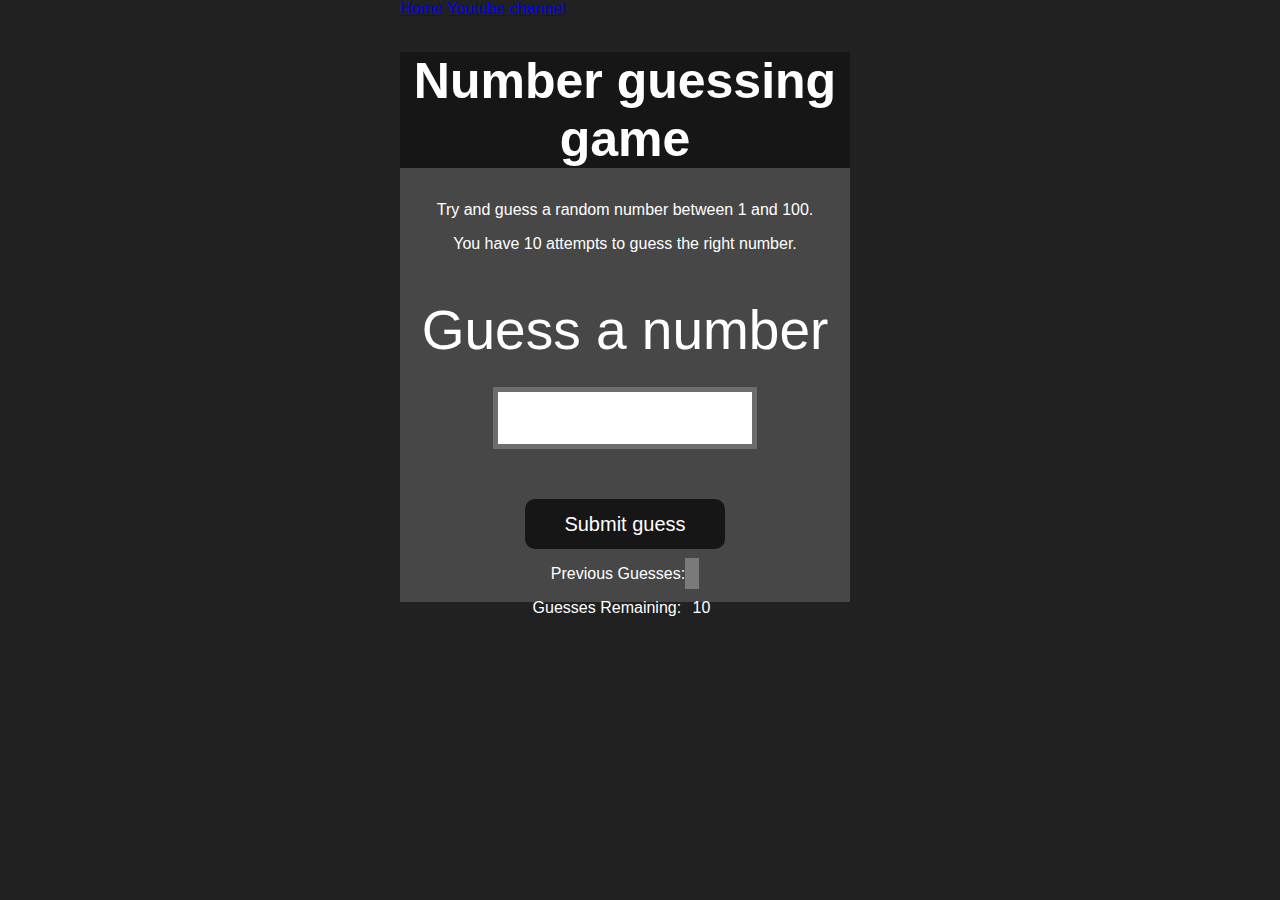
<file: 07_projects/4_guess_number/index.html>
<!DOCTYPE html>
<html lang="en">
<head>
    <meta charset="UTF-8">
    <meta name="viewport" content="width=device-width, initial-scale=1.0">
    <meta http-equiv="X-UA-Compatible" content="ie=edge">
    <title>Number Guessing Game</title>
    <link rel="stylesheet" href="styles.css">
</head>
<body style="background-color:#212121; color:#fff;">
  <nav>
    <a href="/" aria-current="page">Home</a>
    <a target="_blank" href="https://www.youtube.com/@chaiaurcode"
      >Youtube channel</a
    >
  </nav>
    
    <div id="wrapper">
      <h1>Number guessing game</h1>
    <p>Try and guess a random number between 1 and 100.</p>
    <p>You have 10 attempts to guess the right number.</p>
    </br>
        <form class="form">
            <label2 for="guessField" id="guess">Guess a number</label>
            <input type="text" id="guessField" class="guessField">
            <input type="submit" id="subt" value="Submit guess" class="guessSubmit">
        </form>

        <div class="resultParas">
            <p >Previous Guesses: <span class="guesses"></span></p>
            <p >Guesses Remaining: <span class="lastResult">10</span></p>
            <p class="lowOrHi"></p>
        </div>
    </div>
    <script src="main.js"></script>
</body>
</html>
</file>
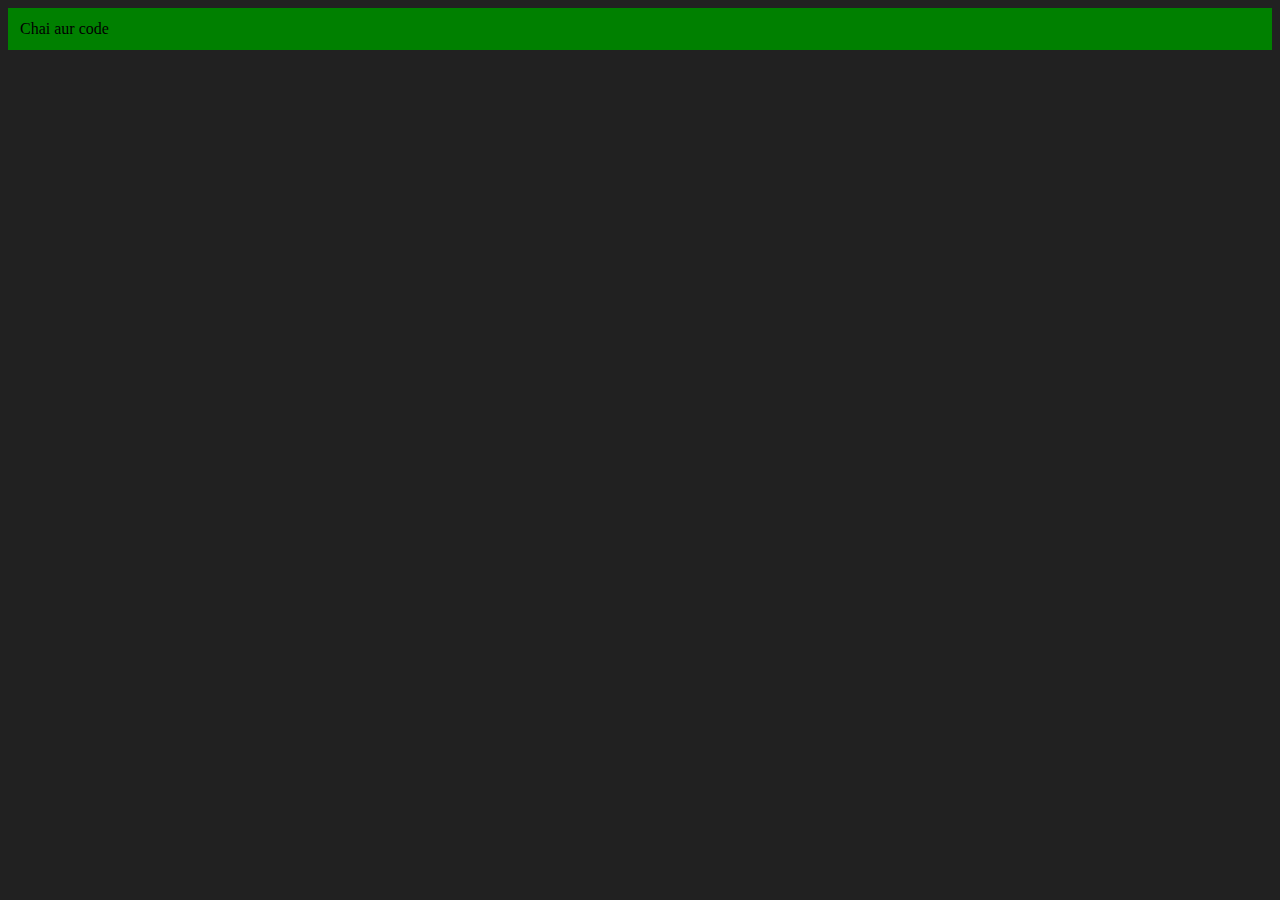
<file: 06_dom/three.html>
<!DOCTYPE html>
<html lang="en">
<head>
    <meta charset="UTF-8">
    <meta name="viewport" content="width=device-width, initial-scale=1.0">
    <title>DOM: Adding element</title>
</head>
<body style="background-color: #212121;">
    
</body>
<script>
    const div = document.createElement("div")
    console.log(div);
    div.className = "main"
    div.id = Math.round(Math.random() * 10 + 1)
    div.setAttribute("title", "generated title")
    div.style.backgroundColor = "green"
    div.style.padding = "12px"
    // div.innerText = "Chai" // Add text to dive
    const addText = document.createTextNode("Chai aur code")  // Create text
    div.appendChild(addText) // Add text to div

    document.body.appendChild(div) // Add div to the html page
</script>
</html>
</file>
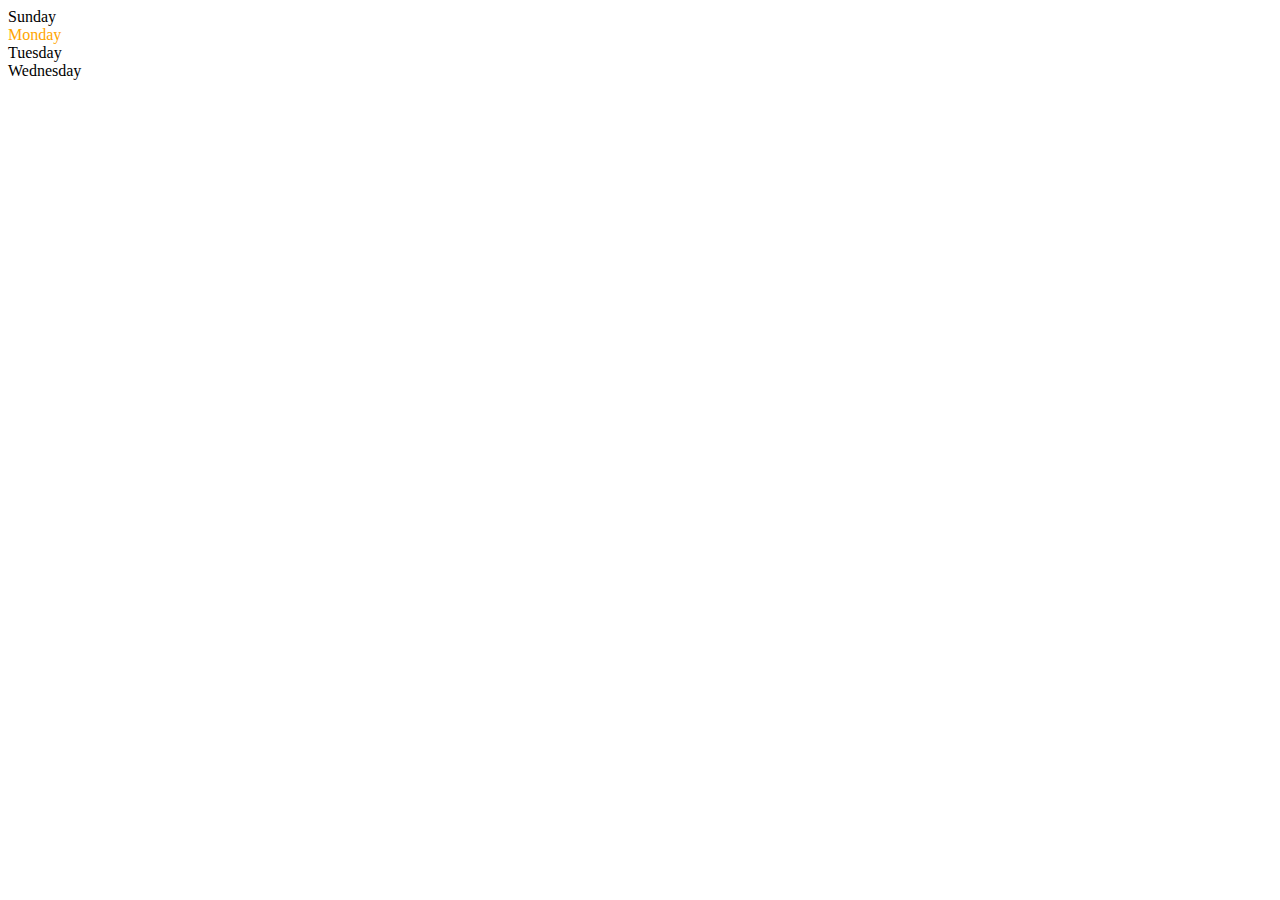
<file: 06_dom/two.html>
<!DOCTYPE html>
<html lang="en">
<head>
    <meta charset="UTF-8">
    <meta name="viewport" content="width=device-width, initial-scale=1.0">
    <title>DOM </title>
</head>
<body>
    <div class="parent">
        <div class="day">Sunday</div>
        <div class="day">Monday</div>
        <div class="day">Tuesday</div>
        <div class="day">Wednesday</div>
    </div>
</body>
<script>
    const parent = document.querySelector(".parent")
    // console.log(parent);
    // console.log(parent.children);
    // console.log(parent.children[1].innerHTML);
    for (let i = 0; i < parent.children.length; i++){
        // console.log(parent.children[i].innerHTML);
    }
    parent.children[1].style.color = "orange"
    // console.log(parent.firstElementChild);
    
    const dayOne = document.querySelector(".day")
    // console.log(dayOne);
    // console.log(dayOne.parentElement);
    // console.log(dayOne.nextElementSibling);
    
    console.log("NODES: ", parent.childNodes);
    
</script> 
</html>
</file>
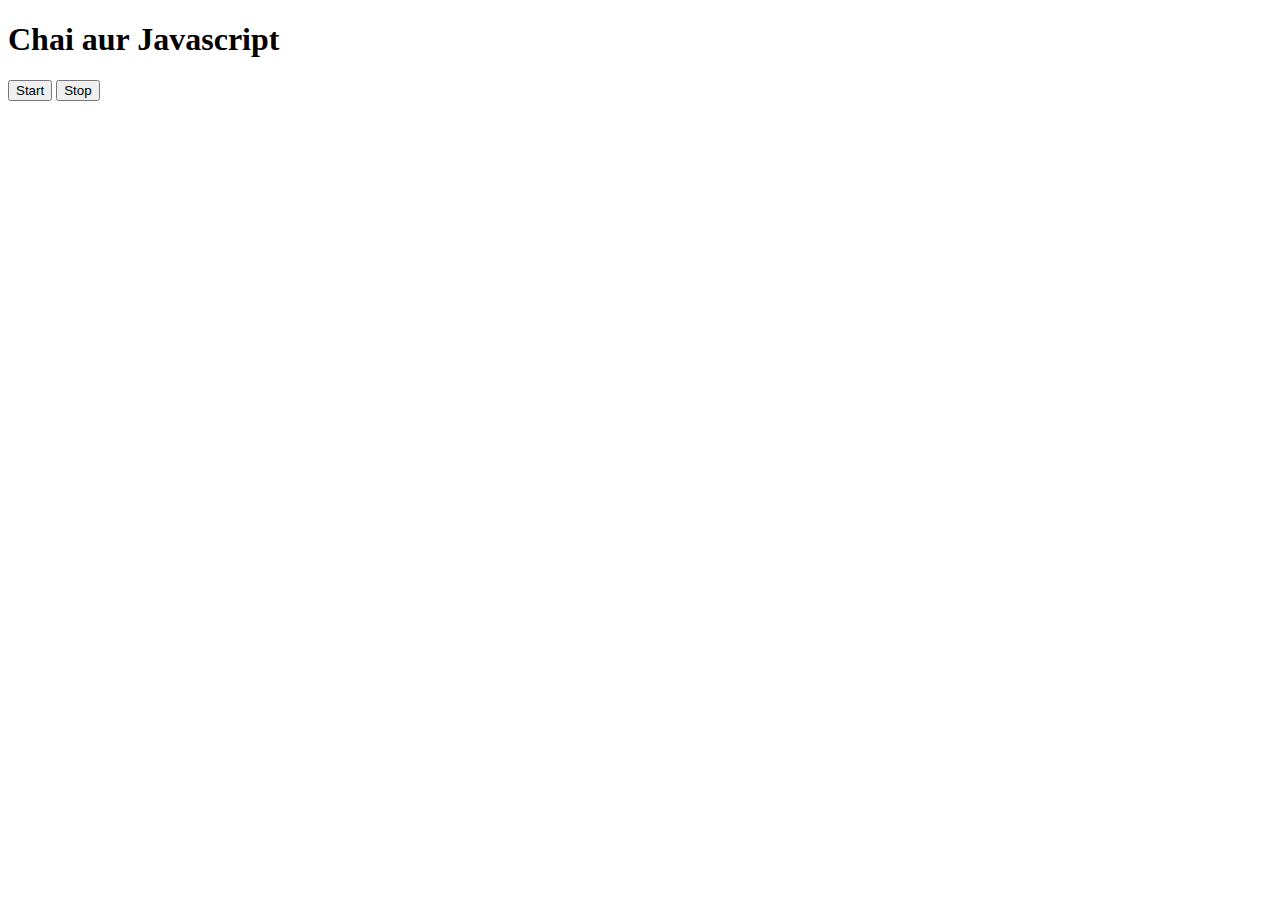
<file: 08_events/three.html>
<!DOCTYPE html>
<html lang="en">
<head>
    <meta charset="UTF-8">
    <meta name="viewport" content="width=device-width, initial-scale=1.0">
    <title>Document</title>
</head>
<body>
    <h1>Chai aur Javascript</h1>
    <button id="start">Start</button>
    <button id="stop">Stop</button>

</body>
<script>
    const sayDate = function(str){
    console.log(str, Date.now());s
    }
    
    const start = document.querySelector('#start')
    const stop = document.querySelector('#stop')

    let intervalId
    start.addEventListener("click", function(){
      intervalId = setInterval(sayDate, 1000, "hi")
    })

   stop.addEventListener('click', function(){
    clearInterval(intervalId)
    intervalId = null
   })

   
</script>
</html>
</file>
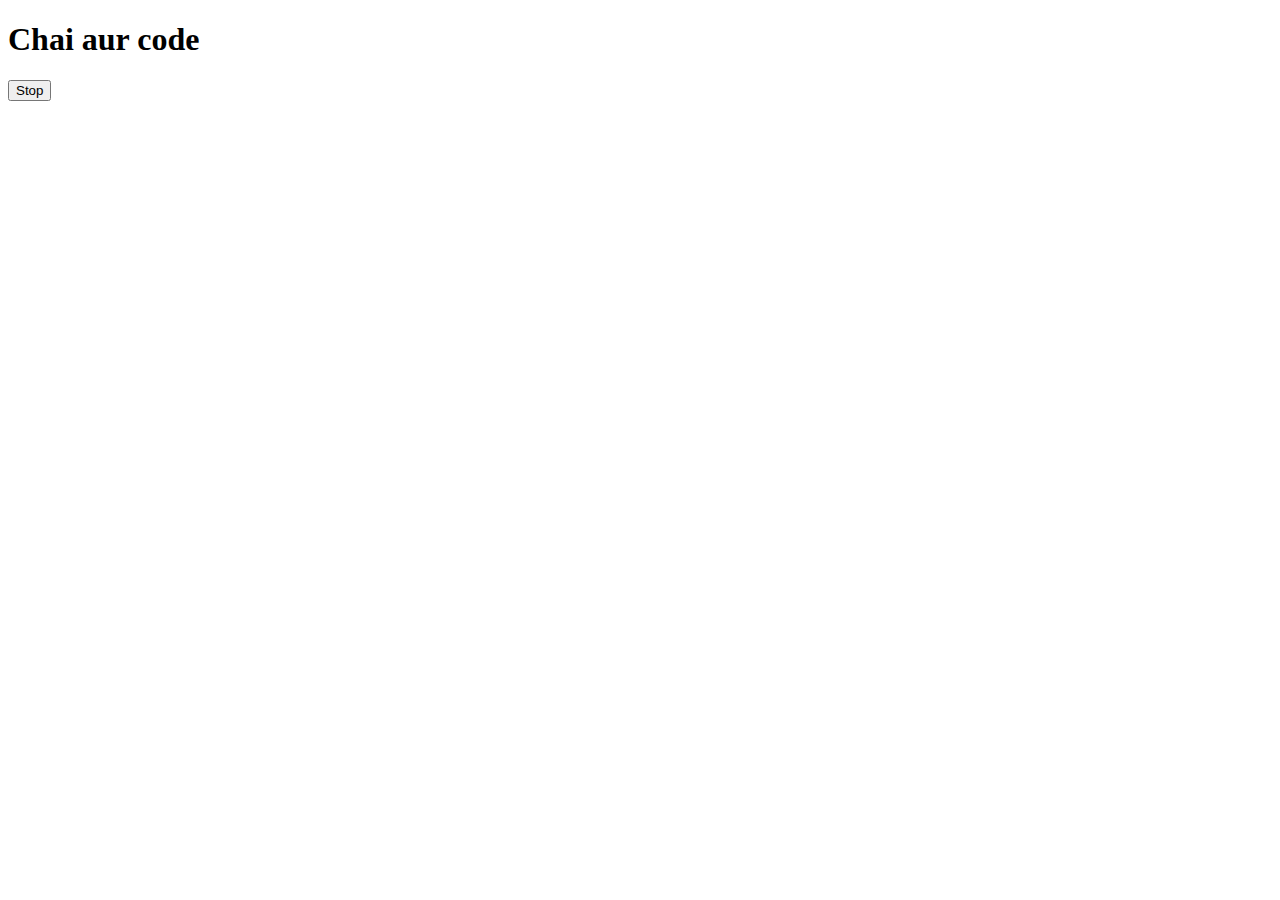
<file: 08_events/two.html>
<!DOCTYPE html>
<html lang="en">
<head>
    <meta charset="UTF-8">
    <meta name="viewport" content="width=device-width, initial-scale=1.0">
    <title>Document</title>
</head>
<body>
    <h1>Chai aur code</h1>
    <button id="stop">Stop</button>

</body>
<script>
    const sayDipendra = function(){
        console.log("Dipendra");
    }

    const changeText = function() {
        document.querySelector('h1').
        innerHTML= "Best JS series"
    }

    const changeMe = setTimeout(changeText, 2000)
    
    document.querySelector('#stop').
    addEventListener('click', function(){
        clearTimeout(changeMe) // stops setTimeout when clicked before 2 sec
    })
</script>
</html>
</file>
<file: 07_projects/4_guess_number/styles.css>
html {
    font-family: sans-serif;
  }
  
  body {
    width: 300px;
    max-width: 750px;
    min-width: 480px;
    height: auto;
    margin: 0 auto;
    background-color: #212121;
  }
  
  .lastResult {
    color: white;
    padding: 7px;
  }
  
  .guesses {
    color: white;
    padding: 7px;
  }
  
  button {
    background-color: #141414;
    color: #fff;
    width: 250px;
    height: 50px;
    border-radius: 25px;
    font-size: 30px;
    border-style: none;
    margin-top: 30px;
    /* margin-left: 50px; */
  }
  
  #subt {
    background-color: #161616;
    color: #ffffff;
    width: 200px;
    height: 50px;
    border-radius: 10px;
    font-size: 20px;
    border-style: none;
    margin-top: 50px;
    /* margin-left: 75px; */
  }
  
  #guessField {
    color: #000;
    width: 250px;
    height: 50px;
    font-size: 30px;
    border-style: none;
    margin-top: 25px;
  
    /* margin-left: 50px; */
    border: 5px solid #6c6d6d;
    text-align: center;
  }
  
  #guess {
    font-size: 55px;
    /* margin-left: 90px; */
    margin-top: 120px;
    color: #fff;
  }
  
  .guesses {
    background-color: #7a7a7a;
  }
  
  #wrapper {
    box-sizing: border-box;
    text-align: center;
    width: 450px;
    height: 550px;
    background-color: #474747;
    color: #fff;
    font-size: 25px;
  }
  
  h1 {
    background-color: #161616;
  
    color: #fff;
    text-align: center;
  }
  
  p {
    font-size: 16px;
    text-align: center;
  }
</file>
